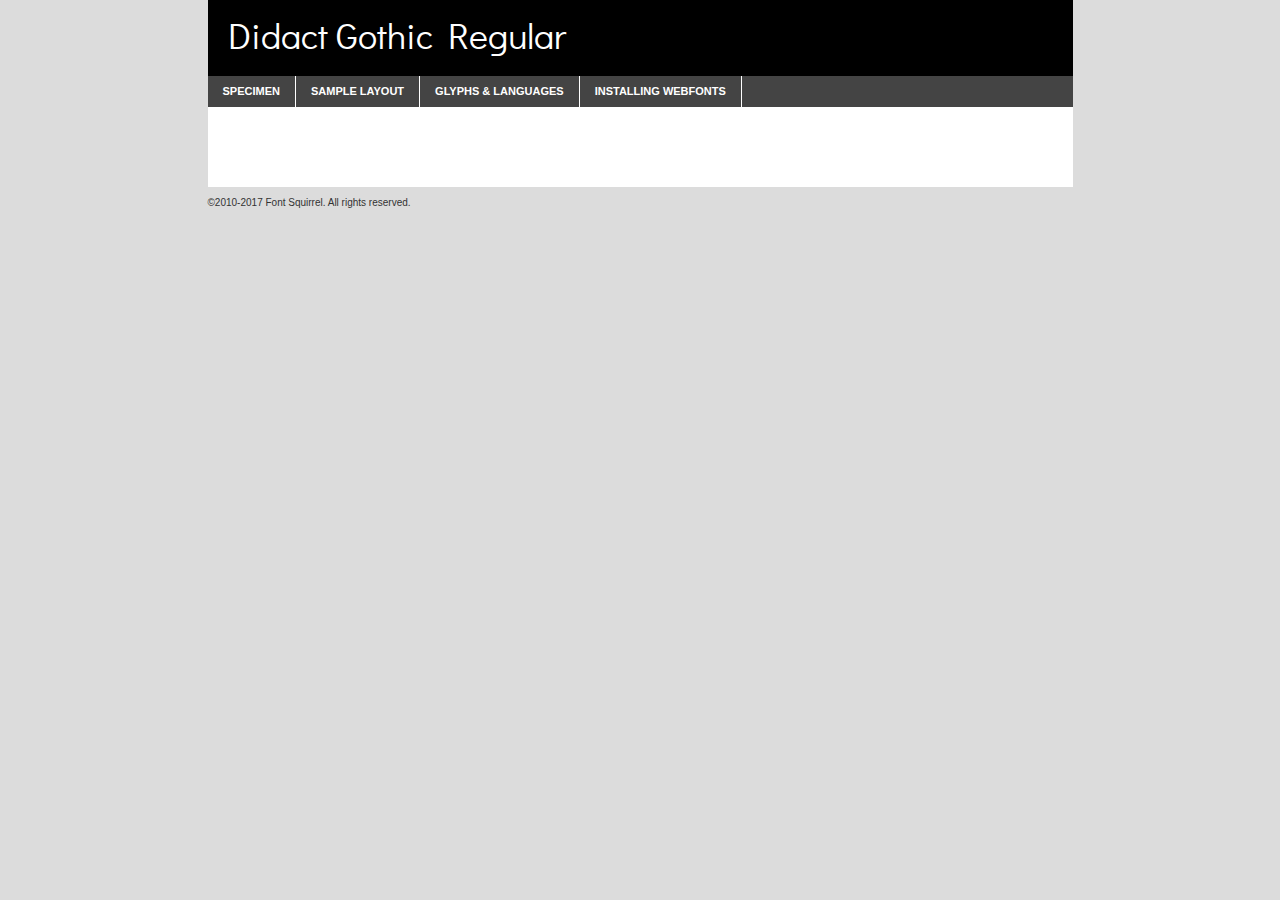
<file: fonts/didactgothic-regular-demo.html>
<!DOCTYPE html PUBLIC "-//W3C//DTD XHTML 1.0 Transitional//EN"
	"http://www.w3.org/TR/xhtml1/DTD/xhtml1-transitional.dtd">

<html xmlns="http://www.w3.org/1999/xhtml" xml:lang="en" lang="en">
<head>
	<meta http-equiv="Content-Type" content="text/html; charset=utf-8" />
	<script src="http://ajax.googleapis.com/ajax/libs/jquery/1.7.2/jquery.min.js" type="text/javascript" charset="utf-8"></script>
	<script type="text/javascript">
	(function($){$.fn.easyTabs=function(option){var param=jQuery.extend({fadeSpeed:"fast",defaultContent:1,activeClass:'active'},option);$(this).each(function(){var thisId="#"+this.id;if(param.defaultContent==''){param.defaultContent=1;}
	if(typeof param.defaultContent=="number")
	{var defaultTab=$(thisId+" .tabs li:eq("+(param.defaultContent-1)+") a").attr('href').substr(1);}else{var defaultTab=param.defaultContent;}
	$(thisId+" .tabs li a").each(function(){var tabToHide=$(this).attr('href').substr(1);$("#"+tabToHide).addClass('easytabs-tab-content');});hideAll();changeContent(defaultTab);function hideAll(){$(thisId+" .easytabs-tab-content").hide();}
	function changeContent(tabId){hideAll();$(thisId+" .tabs li").removeClass(param.activeClass);$(thisId+" .tabs li a[href=#"+tabId+"]").closest('li').addClass(param.activeClass);if(param.fadeSpeed!="none")
	{$(thisId+" #"+tabId).fadeIn(param.fadeSpeed);}else{$(thisId+" #"+tabId).show();}}
	$(thisId+" .tabs li").click(function(){var tabId=$(this).find('a').attr('href').substr(1);changeContent(tabId);return false;});});}})(jQuery);
	</script>
	<link rel="stylesheet" href="specimen_files/specimen_stylesheet.css" type="text/css" charset="utf-8" />
	<link rel="stylesheet" href="stylesheet.css" type="text/css" charset="utf-8" />

	<style type="text/css">
					body{
				font-family: 'didact_gothicregular';
							}
		</style>

	<title>Didact Gothic Regular Specimen</title>
	
	
	<script type="text/javascript" charset="utf-8">
		$(document).ready(function() {
			$('#container').easyTabs({defaultContent:1});
		});
	</script>
</head>

<body>
<div id="container">
	<div id="header">
		Didact Gothic Regular	</div>
	<ul class="tabs">
		<li><a href="#specimen">Specimen</a></li>
		<li><a href="#layout">Sample Layout</a></li>
				<li><a href="#glyphs">Glyphs &amp; Languages</a></li>
		<li><a href="#installing">Installing Webfonts</a></li>
		
	</ul>
	
	<div id="main_content">

		
			<div id="specimen">
		
				<div class="section">
					<div class="grid12 firstcol">
						<div class="huge">AaBb</div>
					</div>
				</div>
		
				<div class="section">
					<div class="glyph_range">A&#x200B;B&#x200b;C&#x200b;D&#x200b;E&#x200b;F&#x200b;G&#x200b;H&#x200b;I&#x200b;J&#x200b;K&#x200b;L&#x200b;M&#x200b;N&#x200b;O&#x200b;P&#x200b;Q&#x200b;R&#x200b;S&#x200b;T&#x200b;U&#x200b;V&#x200b;W&#x200b;X&#x200b;Y&#x200b;Z&#x200b;a&#x200b;b&#x200b;c&#x200b;d&#x200b;e&#x200b;f&#x200b;g&#x200b;h&#x200b;i&#x200b;j&#x200b;k&#x200b;l&#x200b;m&#x200b;n&#x200b;o&#x200b;p&#x200b;q&#x200b;r&#x200b;s&#x200b;t&#x200b;u&#x200b;v&#x200b;w&#x200b;x&#x200b;y&#x200b;z&#x200b;1&#x200b;2&#x200b;3&#x200b;4&#x200b;5&#x200b;6&#x200b;7&#x200b;8&#x200b;9&#x200b;0&#x200b;&amp;&#x200b;.&#x200b;,&#x200b;?&#x200b;!&#x200b;&#64;&#x200b;(&#x200b;)&#x200b;#&#x200b;$&#x200b;%&#x200b;*&#x200b;+&#x200b;-&#x200b;=&#x200b;:&#x200b;;</div>
				</div>
				<div class="section">
					<div class="grid12 firstcol">
						<table class="sample_table">
							<tr><td>10</td><td class="size10">abcdefghijklmnopqrstuvwxyzABCDEFGHIJKLMNOPQRSTUVWXYZ0123456789abcdefghijklmnopqrstuvwxyzABCDEFGHIJKLMNOPQRSTUVWXYZ0123456789abcdefghijklmnopqrstuvwxyzABCDEFGHIJKLMNOPQRSTUVWXYZ</td></tr>
							<tr><td>11</td><td class="size11">abcdefghijklmnopqrstuvwxyzABCDEFGHIJKLMNOPQRSTUVWXYZ0123456789abcdefghijklmnopqrstuvwxyzABCDEFGHIJKLMNOPQRSTUVWXYZ0123456789abcdefghijklmnopqrstuvwxyzABCDEFGHIJKLMNOPQRSTUVWXYZ</td></tr>
							<tr><td>12</td><td class="size12">abcdefghijklmnopqrstuvwxyzABCDEFGHIJKLMNOPQRSTUVWXYZ0123456789abcdefghijklmnopqrstuvwxyzABCDEFGHIJKLMNOPQRSTUVWXYZ0123456789abcdefghijklmnopqrstuvwxyzABCDEFGHIJKLMNOPQRSTUVWXYZ</td></tr>
							<tr><td>13</td><td class="size13">abcdefghijklmnopqrstuvwxyzABCDEFGHIJKLMNOPQRSTUVWXYZ0123456789abcdefghijklmnopqrstuvwxyzABCDEFGHIJKLMNOPQRSTUVWXYZ0123456789abcdefghijklmnopqrstuvwxyzABCDEFGHIJKLMNOPQRSTUVWXYZ</td></tr>
							<tr><td>14</td><td class="size14">abcdefghijklmnopqrstuvwxyzABCDEFGHIJKLMNOPQRSTUVWXYZ0123456789abcdefghijklmnopqrstuvwxyzABCDEFGHIJKLMNOPQRSTUVWXYZ0123456789abcdefghijklmnopqrstuvwxyzABCDEFGHIJKLMNOPQRSTUVWXYZ</td></tr>
							<tr><td>16</td><td class="size16">abcdefghijklmnopqrstuvwxyzABCDEFGHIJKLMNOPQRSTUVWXYZ0123456789abcdefghijklmnopqrstuvwxyzABCDEFGHIJKLMNOPQRSTUVWXYZ</td></tr>
							<tr><td>18</td><td class="size18">abcdefghijklmnopqrstuvwxyzABCDEFGHIJKLMNOPQRSTUVWXYZ0123456789abcdefghijklmnopqrstuvwxyzABCDEFGHIJKLMNOPQRSTUVWXYZ</td></tr>
							<tr><td>20</td><td class="size20">abcdefghijklmnopqrstuvwxyzABCDEFGHIJKLMNOPQRSTUVWXYZ0123456789abcdefghijklmnopqrstuvwxyzABCDEFGHIJKLMNOPQRSTUVWXYZ</td></tr>
							<tr><td>24</td><td class="size24">abcdefghijklmnopqrstuvwxyzABCDEFGHIJKLMNOPQRSTUVWXYZ0123456789abcdefghijklmnopqrstuvwxyzABCDEFGHIJKLMNOPQRSTUVWXYZ</td></tr>
							<tr><td>30</td><td class="size30">abcdefghijklmnopqrstuvwxyzABCDEFGHIJKLMNOPQRSTUVWXYZ0123456789abcdefghijklmnopqrstuvwxyzABCDEFGHIJKLMNOPQRSTUVWXYZ</td></tr>
							<tr><td>36</td><td class="size36">abcdefghijklmnopqrstuvwxyzABCDEFGHIJKLMNOPQRSTUVWXYZ0123456789abcdefghijklmnopqrstuvwxyzABCDEFGHIJKLMNOPQRSTUVWXYZ</td></tr>
							<tr><td>48</td><td class="size48">abcdefghijklmnopqrstuvwxyzABCDEFGHIJKLMNOPQRSTUVWXYZ0123456789abcdefghijklmnopqrstuvwxyzABCDEFGHIJKLMNOPQRSTUVWXYZ</td></tr>
							<tr><td>60</td><td class="size60">abcdefghijklmnopqrstuvwxyzABCDEFGHIJKLMNOPQRSTUVWXYZ0123456789abcdefghijklmnopqrstuvwxyzABCDEFGHIJKLMNOPQRSTUVWXYZ</td></tr>
							<tr><td>72</td><td class="size72">abcdefghijklmnopqrstuvwxyzABCDEFGHIJKLMNOPQRSTUVWXYZ0123456789abcdefghijklmnopqrstuvwxyzABCDEFGHIJKLMNOPQRSTUVWXYZ</td></tr>
							<tr><td>90</td><td class="size90">abcdefghijklmnopqrstuvwxyzABCDEFGHIJKLMNOPQRSTUVWXYZ0123456789abcdefghijklmnopqrstuvwxyzABCDEFGHIJKLMNOPQRSTUVWXYZ</td></tr>
						</table>
				
					</div>
			
				</div>
		
		
		
								<div class="section" id="bodycomparison">


										<div id="xheight">
				<div class="fontbody">&#x25FC;&#x25FC;&#x25FC;&#x25FC;&#x25FC;&#x25FC;&#x25FC;&#x25FC;&#x25FC;&#x25FC;&#x25FC;&#x25FC;&#x25FC;&#x25FC;&#x25FC;&#x25FC;&#x25FC;&#x25FC;&#x25FC;&#x25FC;&#x25FC;&#x25FC;&#x25FC;&#x25FC;&#x25FC;&#x25FC;&#x25FC;&#x25FC;&#x25FC;&#x25FC;&#x25FC;&#x25FC;&#x25FC;&#x25FC;&#x25FC;&#x25FC;&#x25FC;&#x25FC;&#x25FC;&#x25FC;&#x25FC;&#x25FC;&#x25FC;&#x25FC;&#x25FC;&#x25FC;&#x25FC;&#x25FC;&#x25FC;&#x25FC;&#x25FC;&#x25FC;&#x25FC;&#x25FC;&#x25FC;&#x25FC;&#x25FC;&#x25FC;&#x25FC;&#x25FC;&#x25FC;&#x25FC;&#x25FC;&#x25FC;&#x25FC;&#x25FC;&#x25FC;&#x25FC;&#x25FC;&#x25FC;&#x25FC;&#x25FC;&#x25FC;&#x25FC;&#x25FC;&#x25FC;&#x25FC;&#x25FC;&#x25FC;&#x25FC;&#x25FC;&#x25FC;&#x25FC;&#x25FC;&#x25FC;&#x25FC;&#x25FC;&#x25FC;&#x25FC;&#x25FC;&#x25FC;&#x25FC;&#x25FC;&#x25FC;&#x25FC;&#x25FC;&#x25FC;&#x25FC;&#x25FC;body</div><div class="arialbody">body</div><div class="verdanabody">body</div><div class="georgiabody">body</div></div>
										<div class="fontbody" style="z-index:1">
											body<span>Didact Gothic Regular</span>
										</div>
										<div class="arialbody" style="z-index:1">
											body<span>Arial</span>
										</div>
										<div class="verdanabody" style="z-index:1">
											body<span>Verdana</span>
										</div>
										<div class="georgiabody" style="z-index:1">
											body<span>Georgia</span>
										</div>



								</div>
		
		
				<div class="section psample psample_row1" id="">
					
					<div class="grid2 firstcol">
						<p class="size10"><span>10.</span>Aenean lacinia bibendum nulla sed consectetur. Fusce dapibus, tellus ac cursus commodo, tortor mauris condimentum nibh, ut fermentum massa justo sit amet risus. Nullam id dolor id nibh ultricies vehicula ut id elit. Cum sociis natoque penatibus et magnis dis parturient montes, nascetur ridiculus mus. Nulla vitae elit libero, a pharetra augue.</p>
			
					</div>
					<div class="grid3">
						<p class="size11"><span>11.</span>Aenean lacinia bibendum nulla sed consectetur. Fusce dapibus, tellus ac cursus commodo, tortor mauris condimentum nibh, ut fermentum massa justo sit amet risus. Nullam id dolor id nibh ultricies vehicula ut id elit. Cum sociis natoque penatibus et magnis dis parturient montes, nascetur ridiculus mus. Nulla vitae elit libero, a pharetra augue.</p>
			
					</div>
					<div class="grid3">
						<p class="size12"><span>12.</span>Aenean lacinia bibendum nulla sed consectetur. Fusce dapibus, tellus ac cursus commodo, tortor mauris condimentum nibh, ut fermentum massa justo sit amet risus. Nullam id dolor id nibh ultricies vehicula ut id elit. Cum sociis natoque penatibus et magnis dis parturient montes, nascetur ridiculus mus. Nulla vitae elit libero, a pharetra augue.</p>
			
					</div>
					<div class="grid4">
						<p class="size13"><span>13.</span>Aenean lacinia bibendum nulla sed consectetur. Fusce dapibus, tellus ac cursus commodo, tortor mauris condimentum nibh, ut fermentum massa justo sit amet risus. Nullam id dolor id nibh ultricies vehicula ut id elit. Cum sociis natoque penatibus et magnis dis parturient montes, nascetur ridiculus mus. Nulla vitae elit libero, a pharetra augue.</p>
			
					</div>
					<div class="white_blend"></div>
					
				</div>
				<div class="section psample psample_row2" id="">
					<div class="grid3 firstcol">
						<p class="size14"><span>14.</span>Aenean lacinia bibendum nulla sed consectetur. Fusce dapibus, tellus ac cursus commodo, tortor mauris condimentum nibh, ut fermentum massa justo sit amet risus. Nullam id dolor id nibh ultricies vehicula ut id elit. Cum sociis natoque penatibus et magnis dis parturient montes, nascetur ridiculus mus. Nulla vitae elit libero, a pharetra augue.</p>
			
					</div>
					<div class="grid4">
						<p class="size16"><span>16.</span>Aenean lacinia bibendum nulla sed consectetur. Fusce dapibus, tellus ac cursus commodo, tortor mauris condimentum nibh, ut fermentum massa justo sit amet risus. Nullam id dolor id nibh ultricies vehicula ut id elit. Cum sociis natoque penatibus et magnis dis parturient montes, nascetur ridiculus mus. Nulla vitae elit libero, a pharetra augue.</p>
			
					</div>
					<div class="grid5">
						<p class="size18"><span>18.</span>Aenean lacinia bibendum nulla sed consectetur. Fusce dapibus, tellus ac cursus commodo, tortor mauris condimentum nibh, ut fermentum massa justo sit amet risus. Nullam id dolor id nibh ultricies vehicula ut id elit. Cum sociis natoque penatibus et magnis dis parturient montes, nascetur ridiculus mus. Nulla vitae elit libero, a pharetra augue.</p>
			
					</div>

					<div class="white_blend"></div>

				</div>
				
				<div class="section psample psample_row3" id="">
					<div class="grid5 firstcol">
						<p class="size20"><span>20.</span>Aenean lacinia bibendum nulla sed consectetur. Fusce dapibus, tellus ac cursus commodo, tortor mauris condimentum nibh, ut fermentum massa justo sit amet risus. Nullam id dolor id nibh ultricies vehicula ut id elit. Cum sociis natoque penatibus et magnis dis parturient montes, nascetur ridiculus mus. Nulla vitae elit libero, a pharetra augue.</p>
					</div>
					<div class="grid7">
						<p class="size24"><span>24.</span>Aenean lacinia bibendum nulla sed consectetur. Fusce dapibus, tellus ac cursus commodo, tortor mauris condimentum nibh, ut fermentum massa justo sit amet risus. Nullam id dolor id nibh ultricies vehicula ut id elit. Cum sociis natoque penatibus et magnis dis parturient montes, nascetur ridiculus mus. Nulla vitae elit libero, a pharetra augue.</p>
					</div>
					
					<div class="white_blend"></div>
					
				</div>
				
				<div class="section psample psample_row4" id="">
					<div class="grid12 firstcol">
						<p class="size30"><span>30.</span>Aenean lacinia bibendum nulla sed consectetur. Fusce dapibus, tellus ac cursus commodo, tortor mauris condimentum nibh, ut fermentum massa justo sit amet risus. Nullam id dolor id nibh ultricies vehicula ut id elit. Cum sociis natoque penatibus et magnis dis parturient montes, nascetur ridiculus mus. Nulla vitae elit libero, a pharetra augue.</p>
					</div>
					<div class="white_blend"></div>
					
				</div>
				
				
				
				<div class="section psample psample_row1 fullreverse">
					<div class="grid2 firstcol">
						<p class="size10"><span>10.</span>Aenean lacinia bibendum nulla sed consectetur. Fusce dapibus, tellus ac cursus commodo, tortor mauris condimentum nibh, ut fermentum massa justo sit amet risus. Nullam id dolor id nibh ultricies vehicula ut id elit. Cum sociis natoque penatibus et magnis dis parturient montes, nascetur ridiculus mus. Nulla vitae elit libero, a pharetra augue.</p>
			
					</div>
					<div class="grid3">
						<p class="size11"><span>11.</span>Aenean lacinia bibendum nulla sed consectetur. Fusce dapibus, tellus ac cursus commodo, tortor mauris condimentum nibh, ut fermentum massa justo sit amet risus. Nullam id dolor id nibh ultricies vehicula ut id elit. Cum sociis natoque penatibus et magnis dis parturient montes, nascetur ridiculus mus. Nulla vitae elit libero, a pharetra augue.</p>
			
					</div>
					<div class="grid3">
						<p class="size12"><span>12.</span>Aenean lacinia bibendum nulla sed consectetur. Fusce dapibus, tellus ac cursus commodo, tortor mauris condimentum nibh, ut fermentum massa justo sit amet risus. Nullam id dolor id nibh ultricies vehicula ut id elit. Cum sociis natoque penatibus et magnis dis parturient montes, nascetur ridiculus mus. Nulla vitae elit libero, a pharetra augue.</p>
			
					</div>
					<div class="grid4">
						<p class="size13"><span>13.</span>Aenean lacinia bibendum nulla sed consectetur. Fusce dapibus, tellus ac cursus commodo, tortor mauris condimentum nibh, ut fermentum massa justo sit amet risus. Nullam id dolor id nibh ultricies vehicula ut id elit. Cum sociis natoque penatibus et magnis dis parturient montes, nascetur ridiculus mus. Nulla vitae elit libero, a pharetra augue.</p>
			
					</div>
					<div class="black_blend"></div>
					
				</div>
				
				<div class="section psample psample_row2 fullreverse">
					<div class="grid3 firstcol">
						<p class="size14"><span>14.</span>Aenean lacinia bibendum nulla sed consectetur. Fusce dapibus, tellus ac cursus commodo, tortor mauris condimentum nibh, ut fermentum massa justo sit amet risus. Nullam id dolor id nibh ultricies vehicula ut id elit. Cum sociis natoque penatibus et magnis dis parturient montes, nascetur ridiculus mus. Nulla vitae elit libero, a pharetra augue.</p>
			
					</div>
					<div class="grid4">
						<p class="size16"><span>16.</span>Aenean lacinia bibendum nulla sed consectetur. Fusce dapibus, tellus ac cursus commodo, tortor mauris condimentum nibh, ut fermentum massa justo sit amet risus. Nullam id dolor id nibh ultricies vehicula ut id elit. Cum sociis natoque penatibus et magnis dis parturient montes, nascetur ridiculus mus. Nulla vitae elit libero, a pharetra augue.</p>
			
					</div>
					<div class="grid5">
						<p class="size18"><span>18.</span>Aenean lacinia bibendum nulla sed consectetur. Fusce dapibus, tellus ac cursus commodo, tortor mauris condimentum nibh, ut fermentum massa justo sit amet risus. Nullam id dolor id nibh ultricies vehicula ut id elit. Cum sociis natoque penatibus et magnis dis parturient montes, nascetur ridiculus mus. Nulla vitae elit libero, a pharetra augue.</p>
			
					</div>
					<div class="black_blend"></div>

				</div>
				
				<div class="section psample fullreverse psample_row3" id="">
					<div class="grid5 firstcol">
						<p class="size20"><span>20.</span>Aenean lacinia bibendum nulla sed consectetur. Fusce dapibus, tellus ac cursus commodo, tortor mauris condimentum nibh, ut fermentum massa justo sit amet risus. Nullam id dolor id nibh ultricies vehicula ut id elit. Cum sociis natoque penatibus et magnis dis parturient montes, nascetur ridiculus mus. Nulla vitae elit libero, a pharetra augue.</p>
					</div>
					<div class="grid7">
						<p class="size24"><span>24.</span>Aenean lacinia bibendum nulla sed consectetur. Fusce dapibus, tellus ac cursus commodo, tortor mauris condimentum nibh, ut fermentum massa justo sit amet risus. Nullam id dolor id nibh ultricies vehicula ut id elit. Cum sociis natoque penatibus et magnis dis parturient montes, nascetur ridiculus mus. Nulla vitae elit libero, a pharetra augue.</p>
					</div>
					
					<div class="black_blend"></div>
					
				</div>
				
				<div class="section psample fullreverse psample_row4" id="" style="border-bottom: 20px #000 solid;">
					<div class="grid12 firstcol">
						<p class="size30"><span>30.</span>Aenean lacinia bibendum nulla sed consectetur. Fusce dapibus, tellus ac cursus commodo, tortor mauris condimentum nibh, ut fermentum massa justo sit amet risus. Nullam id dolor id nibh ultricies vehicula ut id elit. Cum sociis natoque penatibus et magnis dis parturient montes, nascetur ridiculus mus. Nulla vitae elit libero, a pharetra augue.</p>
					</div>
					<div class="black_blend"></div>
					
				</div>
				
				
				
				
			</div>
			
			<div id="layout">
				
				<div class="section">
					
					<div class="grid12 firstcol">
						<h1>Lorem Ipsum Dolor</h1>
						<h2>Etiam porta sem malesuada magna mollis euismod</h2>
						
						<p class="byline">By <a href="#link">Aenean Lacinia</a></p>
					</div>
				</div>
				<div class="section">
					<div class="grid8 firstcol">
						<p class="large">Donec sed odio dui. Morbi leo risus, porta ac consectetur ac, vestibulum at eros. Fusce dapibus, tellus ac cursus commodo, tortor mauris condimentum nibh, ut fermentum massa justo sit amet risus. </p>

						
						<h3>Pellentesque ornare sem</h3>

						<p>Maecenas sed diam eget risus varius blandit sit amet non magna. Maecenas faucibus mollis interdum. Donec ullamcorper nulla non metus auctor fringilla. Nullam id dolor id nibh ultricies vehicula ut id elit. Nullam id dolor id nibh ultricies vehicula ut id elit. </p>

						<p>Aenean eu leo quam. Pellentesque ornare sem lacinia quam venenatis vestibulum. Lorem ipsum dolor sit amet, consectetur adipiscing elit. Cum sociis natoque penatibus et magnis dis parturient montes, nascetur ridiculus mus. </p>

						<p>Nulla vitae elit libero, a pharetra augue. Praesent commodo cursus magna, vel scelerisque nisl consectetur et. Aenean lacinia bibendum nulla sed consectetur. </p>

						<p>Nullam quis risus eget urna mollis ornare vel eu leo. Nullam quis risus eget urna mollis ornare vel eu leo. Maecenas sed diam eget risus varius blandit sit amet non magna. Donec ullamcorper nulla non metus auctor fringilla. </p>

						<h3>Cras mattis consectetur</h3>

						<p>Aenean eu leo quam. Pellentesque ornare sem lacinia quam venenatis vestibulum. Aenean lacinia bibendum nulla sed consectetur. Integer posuere erat a ante venenatis dapibus posuere velit aliquet. Cras mattis consectetur purus sit amet fermentum. </p>

						<p>Nullam id dolor id nibh ultricies vehicula ut id elit. Nullam quis risus eget urna mollis ornare vel eu leo. Cras mattis consectetur purus sit amet fermentum.</p>
					</div>
					
					<div class="grid4 sidebar">
						
						<div class="box reverse">
							<p class="last">Nullam quis risus eget urna mollis ornare vel eu leo. Donec ullamcorper nulla non metus auctor fringilla. Cras mattis consectetur purus sit amet fermentum. Sed posuere consectetur est at lobortis. Lorem ipsum dolor sit amet, consectetur adipiscing elit. </p>
						</div>
						
						<p class="caption">Maecenas sed diam eget risus varius.</p>

						<p>Vestibulum id ligula porta felis euismod semper. Integer posuere erat a ante venenatis dapibus posuere velit aliquet. Vestibulum id ligula porta felis euismod semper. Sed posuere consectetur est at lobortis. Maecenas sed diam eget risus varius blandit sit amet non magna. Fusce dapibus, tellus ac cursus commodo, tortor mauris condimentum nibh, ut fermentum massa justo sit amet risus. </p>

					

						<p>Duis mollis, est non commodo luctus, nisi erat porttitor ligula, eget lacinia odio sem nec elit. Aenean lacinia bibendum nulla sed consectetur. Vivamus sagittis lacus vel augue laoreet rutrum faucibus dolor auctor. Aenean lacinia bibendum nulla sed consectetur. Nullam quis risus eget urna mollis ornare vel eu leo. </p>

						<p>Praesent commodo cursus magna, vel scelerisque nisl consectetur et. Donec ullamcorper nulla non metus auctor fringilla. Maecenas faucibus mollis interdum. Fusce dapibus, tellus ac cursus commodo, tortor mauris condimentum nibh, ut fermentum massa justo sit amet risus. </p>

					</div>
				</div>
				
			</div>


			



		<div id="glyphs">
			<div class="section">
				<div class="grid12 firstcol">
			
				<h1>Language Support</h1>
				<p>The subset of Didact Gothic Regular in this kit supports the following languages:<br />
			
					Albanian, Basque, Breton, Chamorro, Danish, Dutch, English, Faroese, Finnish, French, Frisian, Galician, German, Icelandic, Italian, Malagasy, Norwegian, Portuguese, Spanish, Alsatian, Aragonese, Arapaho, Arrernte, Asturian, Aymara, Bislama, Cebuano, Corsican, Fijian, French_creole, Genoese, Gilbertese, Greenlandic, Haitian_creole, Hiligaynon, Hmong, Hopi, Ibanag, Iloko_ilokano, Indonesian, Interglossa_glosa, Interlingua, Irish_gaelic, Jerriais, Lojban, Lombard, Luxembourgeois, Manx, Mohawk, Norfolk_pitcairnese, Occitan, Oromo, Pangasinan, Papiamento, Piedmontese, Potawatomi, Rhaeto-romance, Romansh, Rotokas, Sami_lule, Samoan, Sardinian, Scots_gaelic, Seychelles_creole, Shona, Sicilian, Somali, Southern_ndebele, Swahili, Swati_swazi, Tagalog_filipino_pilipino, Tetum, Tok_pisin, Uyghur_latinized, Volapuk, Walloon, Warlpiri, Xhosa, Yapese, Zulu, Latinbasic, Ubasic, Demo				</p>
				<h1>Glyph Chart</h1>
				<p>The subset of Didact Gothic Regular in this kit includes all the glyphs listed below. Unicode entities are included above each glyph to help you insert individual characters into your layout.</p>
				<div id="glyph_chart">
			
																														 <div><p>&amp;#13;</p>&#13;</div>
																				 <div><p>&amp;#32;</p>&#32;</div>
																				 <div><p>&amp;#33;</p>&#33;</div>
																				 <div><p>&amp;#34;</p>&#34;</div>
																				 <div><p>&amp;#35;</p>&#35;</div>
																				 <div><p>&amp;#36;</p>&#36;</div>
																				 <div><p>&amp;#37;</p>&#37;</div>
																				 <div><p>&amp;#38;</p>&#38;</div>
																				 <div><p>&amp;#39;</p>&#39;</div>
																				 <div><p>&amp;#40;</p>&#40;</div>
																				 <div><p>&amp;#41;</p>&#41;</div>
																				 <div><p>&amp;#42;</p>&#42;</div>
																				 <div><p>&amp;#43;</p>&#43;</div>
																				 <div><p>&amp;#44;</p>&#44;</div>
																				 <div><p>&amp;#45;</p>&#45;</div>
																				 <div><p>&amp;#46;</p>&#46;</div>
																				 <div><p>&amp;#47;</p>&#47;</div>
																				 <div><p>&amp;#48;</p>&#48;</div>
																				 <div><p>&amp;#49;</p>&#49;</div>
																				 <div><p>&amp;#50;</p>&#50;</div>
																				 <div><p>&amp;#51;</p>&#51;</div>
																				 <div><p>&amp;#52;</p>&#52;</div>
																				 <div><p>&amp;#53;</p>&#53;</div>
																				 <div><p>&amp;#54;</p>&#54;</div>
																				 <div><p>&amp;#55;</p>&#55;</div>
																				 <div><p>&amp;#56;</p>&#56;</div>
																				 <div><p>&amp;#57;</p>&#57;</div>
																				 <div><p>&amp;#58;</p>&#58;</div>
																				 <div><p>&amp;#59;</p>&#59;</div>
																				 <div><p>&amp;#60;</p>&#60;</div>
																				 <div><p>&amp;#61;</p>&#61;</div>
																				 <div><p>&amp;#62;</p>&#62;</div>
																				 <div><p>&amp;#63;</p>&#63;</div>
																				 <div><p>&amp;#64;</p>&#64;</div>
																				 <div><p>&amp;#65;</p>&#65;</div>
																				 <div><p>&amp;#66;</p>&#66;</div>
																				 <div><p>&amp;#67;</p>&#67;</div>
																				 <div><p>&amp;#68;</p>&#68;</div>
																				 <div><p>&amp;#69;</p>&#69;</div>
																				 <div><p>&amp;#70;</p>&#70;</div>
																				 <div><p>&amp;#71;</p>&#71;</div>
																				 <div><p>&amp;#72;</p>&#72;</div>
																				 <div><p>&amp;#73;</p>&#73;</div>
																				 <div><p>&amp;#74;</p>&#74;</div>
																				 <div><p>&amp;#75;</p>&#75;</div>
																				 <div><p>&amp;#76;</p>&#76;</div>
																				 <div><p>&amp;#77;</p>&#77;</div>
																				 <div><p>&amp;#78;</p>&#78;</div>
																				 <div><p>&amp;#79;</p>&#79;</div>
																				 <div><p>&amp;#80;</p>&#80;</div>
																				 <div><p>&amp;#81;</p>&#81;</div>
																				 <div><p>&amp;#82;</p>&#82;</div>
																				 <div><p>&amp;#83;</p>&#83;</div>
																				 <div><p>&amp;#84;</p>&#84;</div>
																				 <div><p>&amp;#85;</p>&#85;</div>
																				 <div><p>&amp;#86;</p>&#86;</div>
																				 <div><p>&amp;#87;</p>&#87;</div>
																				 <div><p>&amp;#88;</p>&#88;</div>
																				 <div><p>&amp;#89;</p>&#89;</div>
																				 <div><p>&amp;#90;</p>&#90;</div>
																				 <div><p>&amp;#91;</p>&#91;</div>
																				 <div><p>&amp;#92;</p>&#92;</div>
																				 <div><p>&amp;#93;</p>&#93;</div>
																				 <div><p>&amp;#94;</p>&#94;</div>
																				 <div><p>&amp;#95;</p>&#95;</div>
																				 <div><p>&amp;#96;</p>&#96;</div>
																				 <div><p>&amp;#97;</p>&#97;</div>
																				 <div><p>&amp;#98;</p>&#98;</div>
																				 <div><p>&amp;#99;</p>&#99;</div>
																				 <div><p>&amp;#100;</p>&#100;</div>
																				 <div><p>&amp;#101;</p>&#101;</div>
																				 <div><p>&amp;#102;</p>&#102;</div>
																				 <div><p>&amp;#103;</p>&#103;</div>
																				 <div><p>&amp;#104;</p>&#104;</div>
																				 <div><p>&amp;#105;</p>&#105;</div>
																				 <div><p>&amp;#106;</p>&#106;</div>
																				 <div><p>&amp;#107;</p>&#107;</div>
																				 <div><p>&amp;#108;</p>&#108;</div>
																				 <div><p>&amp;#109;</p>&#109;</div>
																				 <div><p>&amp;#110;</p>&#110;</div>
																				 <div><p>&amp;#111;</p>&#111;</div>
																				 <div><p>&amp;#112;</p>&#112;</div>
																				 <div><p>&amp;#113;</p>&#113;</div>
																				 <div><p>&amp;#114;</p>&#114;</div>
																				 <div><p>&amp;#115;</p>&#115;</div>
																				 <div><p>&amp;#116;</p>&#116;</div>
																				 <div><p>&amp;#117;</p>&#117;</div>
																				 <div><p>&amp;#118;</p>&#118;</div>
																				 <div><p>&amp;#119;</p>&#119;</div>
																				 <div><p>&amp;#120;</p>&#120;</div>
																				 <div><p>&amp;#121;</p>&#121;</div>
																				 <div><p>&amp;#122;</p>&#122;</div>
																				 <div><p>&amp;#123;</p>&#123;</div>
																				 <div><p>&amp;#124;</p>&#124;</div>
																				 <div><p>&amp;#125;</p>&#125;</div>
																				 <div><p>&amp;#126;</p>&#126;</div>
																				 <div><p>&amp;#160;</p>&#160;</div>
																				 <div><p>&amp;#161;</p>&#161;</div>
																				 <div><p>&amp;#162;</p>&#162;</div>
																				 <div><p>&amp;#163;</p>&#163;</div>
																				 <div><p>&amp;#164;</p>&#164;</div>
																				 <div><p>&amp;#165;</p>&#165;</div>
																				 <div><p>&amp;#166;</p>&#166;</div>
																				 <div><p>&amp;#167;</p>&#167;</div>
																				 <div><p>&amp;#168;</p>&#168;</div>
																				 <div><p>&amp;#169;</p>&#169;</div>
																				 <div><p>&amp;#170;</p>&#170;</div>
																				 <div><p>&amp;#171;</p>&#171;</div>
																				 <div><p>&amp;#172;</p>&#172;</div>
																				 <div><p>&amp;#173;</p>&#173;</div>
																				 <div><p>&amp;#174;</p>&#174;</div>
																				 <div><p>&amp;#175;</p>&#175;</div>
																				 <div><p>&amp;#176;</p>&#176;</div>
																				 <div><p>&amp;#177;</p>&#177;</div>
																				 <div><p>&amp;#178;</p>&#178;</div>
																				 <div><p>&amp;#179;</p>&#179;</div>
																				 <div><p>&amp;#180;</p>&#180;</div>
																				 <div><p>&amp;#181;</p>&#181;</div>
																				 <div><p>&amp;#182;</p>&#182;</div>
																				 <div><p>&amp;#183;</p>&#183;</div>
																				 <div><p>&amp;#184;</p>&#184;</div>
																				 <div><p>&amp;#185;</p>&#185;</div>
																				 <div><p>&amp;#186;</p>&#186;</div>
																				 <div><p>&amp;#187;</p>&#187;</div>
																				 <div><p>&amp;#188;</p>&#188;</div>
																				 <div><p>&amp;#189;</p>&#189;</div>
																				 <div><p>&amp;#190;</p>&#190;</div>
																				 <div><p>&amp;#191;</p>&#191;</div>
																				 <div><p>&amp;#192;</p>&#192;</div>
																				 <div><p>&amp;#193;</p>&#193;</div>
																				 <div><p>&amp;#194;</p>&#194;</div>
																				 <div><p>&amp;#195;</p>&#195;</div>
																				 <div><p>&amp;#196;</p>&#196;</div>
																				 <div><p>&amp;#197;</p>&#197;</div>
																				 <div><p>&amp;#198;</p>&#198;</div>
																				 <div><p>&amp;#199;</p>&#199;</div>
																				 <div><p>&amp;#200;</p>&#200;</div>
																				 <div><p>&amp;#201;</p>&#201;</div>
																				 <div><p>&amp;#202;</p>&#202;</div>
																				 <div><p>&amp;#203;</p>&#203;</div>
																				 <div><p>&amp;#204;</p>&#204;</div>
																				 <div><p>&amp;#205;</p>&#205;</div>
																				 <div><p>&amp;#206;</p>&#206;</div>
																				 <div><p>&amp;#207;</p>&#207;</div>
																				 <div><p>&amp;#208;</p>&#208;</div>
																				 <div><p>&amp;#209;</p>&#209;</div>
																				 <div><p>&amp;#210;</p>&#210;</div>
																				 <div><p>&amp;#211;</p>&#211;</div>
																				 <div><p>&amp;#212;</p>&#212;</div>
																				 <div><p>&amp;#213;</p>&#213;</div>
																				 <div><p>&amp;#214;</p>&#214;</div>
																				 <div><p>&amp;#215;</p>&#215;</div>
																				 <div><p>&amp;#216;</p>&#216;</div>
																				 <div><p>&amp;#217;</p>&#217;</div>
																				 <div><p>&amp;#218;</p>&#218;</div>
																				 <div><p>&amp;#219;</p>&#219;</div>
																				 <div><p>&amp;#220;</p>&#220;</div>
																				 <div><p>&amp;#221;</p>&#221;</div>
																				 <div><p>&amp;#222;</p>&#222;</div>
																				 <div><p>&amp;#223;</p>&#223;</div>
																				 <div><p>&amp;#224;</p>&#224;</div>
																				 <div><p>&amp;#225;</p>&#225;</div>
																				 <div><p>&amp;#226;</p>&#226;</div>
																				 <div><p>&amp;#227;</p>&#227;</div>
																				 <div><p>&amp;#228;</p>&#228;</div>
																				 <div><p>&amp;#229;</p>&#229;</div>
																				 <div><p>&amp;#230;</p>&#230;</div>
																				 <div><p>&amp;#231;</p>&#231;</div>
																				 <div><p>&amp;#232;</p>&#232;</div>
																				 <div><p>&amp;#233;</p>&#233;</div>
																				 <div><p>&amp;#234;</p>&#234;</div>
																				 <div><p>&amp;#235;</p>&#235;</div>
																				 <div><p>&amp;#236;</p>&#236;</div>
																				 <div><p>&amp;#237;</p>&#237;</div>
																				 <div><p>&amp;#238;</p>&#238;</div>
																				 <div><p>&amp;#239;</p>&#239;</div>
																				 <div><p>&amp;#240;</p>&#240;</div>
																				 <div><p>&amp;#241;</p>&#241;</div>
																				 <div><p>&amp;#242;</p>&#242;</div>
																				 <div><p>&amp;#243;</p>&#243;</div>
																				 <div><p>&amp;#244;</p>&#244;</div>
																				 <div><p>&amp;#245;</p>&#245;</div>
																				 <div><p>&amp;#246;</p>&#246;</div>
																				 <div><p>&amp;#247;</p>&#247;</div>
																				 <div><p>&amp;#248;</p>&#248;</div>
																				 <div><p>&amp;#249;</p>&#249;</div>
																				 <div><p>&amp;#250;</p>&#250;</div>
																				 <div><p>&amp;#251;</p>&#251;</div>
																				 <div><p>&amp;#252;</p>&#252;</div>
																				 <div><p>&amp;#253;</p>&#253;</div>
																				 <div><p>&amp;#254;</p>&#254;</div>
																				 <div><p>&amp;#255;</p>&#255;</div>
																				 <div><p>&amp;#338;</p>&#338;</div>
																				 <div><p>&amp;#339;</p>&#339;</div>
																				 <div><p>&amp;#376;</p>&#376;</div>
																				 <div><p>&amp;#710;</p>&#710;</div>
																				 <div><p>&amp;#732;</p>&#732;</div>
																				 <div><p>&amp;#8192;</p>&#8192;</div>
																				 <div><p>&amp;#8193;</p>&#8193;</div>
																				 <div><p>&amp;#8194;</p>&#8194;</div>
																				 <div><p>&amp;#8195;</p>&#8195;</div>
																				 <div><p>&amp;#8196;</p>&#8196;</div>
																				 <div><p>&amp;#8197;</p>&#8197;</div>
																				 <div><p>&amp;#8198;</p>&#8198;</div>
																				 <div><p>&amp;#8199;</p>&#8199;</div>
																				 <div><p>&amp;#8200;</p>&#8200;</div>
																				 <div><p>&amp;#8201;</p>&#8201;</div>
																				 <div><p>&amp;#8202;</p>&#8202;</div>
																				 <div><p>&amp;#8208;</p>&#8208;</div>
																				 <div><p>&amp;#8209;</p>&#8209;</div>
																				 <div><p>&amp;#8210;</p>&#8210;</div>
																				 <div><p>&amp;#8211;</p>&#8211;</div>
																				 <div><p>&amp;#8212;</p>&#8212;</div>
																				 <div><p>&amp;#8216;</p>&#8216;</div>
																				 <div><p>&amp;#8217;</p>&#8217;</div>
																				 <div><p>&amp;#8218;</p>&#8218;</div>
																				 <div><p>&amp;#8220;</p>&#8220;</div>
																				 <div><p>&amp;#8221;</p>&#8221;</div>
																				 <div><p>&amp;#8222;</p>&#8222;</div>
																				 <div><p>&amp;#8226;</p>&#8226;</div>
																				 <div><p>&amp;#8230;</p>&#8230;</div>
																				 <div><p>&amp;#8239;</p>&#8239;</div>
																				 <div><p>&amp;#8249;</p>&#8249;</div>
																				 <div><p>&amp;#8250;</p>&#8250;</div>
																				 <div><p>&amp;#8287;</p>&#8287;</div>
																				 <div><p>&amp;#8364;</p>&#8364;</div>
																				 <div><p>&amp;#8482;</p>&#8482;</div>
																				 <div><p>&amp;#9724;</p>&#9724;</div>
																				 <div><p>&amp;#64257;</p>&#64257;</div>
																				 <div><p>&amp;#64258;</p>&#64258;</div>
																				 <div><p>&amp;#64259;</p>&#64259;</div>
																				 <div><p>&amp;#64260;</p>&#64260;</div>
																																						</div>	
				</div>
		
		
			</div>
		</div>
		
		
		<div id="specs">
			
		</div>
	
		<div id="installing">
			<div class="section">
				<div class="grid7 firstcol">
					<h1>Installing Webfonts</h1>
					
					<p>Webfonts are supported by all major browser platforms but not all in the same way. There are currently four different font formats that must be included in order to target all browsers. This includes TTF, WOFF, EOT and SVG.</p>
					
					<h2>1. Upload your webfonts</h2>
					<p>You must upload your webfont kit to your website. They should be in or near the same directory as your CSS files.</p>
					
					<h2>2. Include the webfont stylesheet</h2>
					<p>A special CSS @font-face declaration helps the various browsers select the appropriate font it needs without causing you a bunch of headaches. Learn more about this syntax by reading the <a href="https://www.fontspring.com/blog/further-hardening-of-the-bulletproof-syntax">Fontspring blog post</a> about it. The code for it is as follows:</p>


<code>
@font-face{ 
	font-family: 'MyWebFont';
	src: url('WebFont.eot');
	src: url('WebFont.eot?#iefix') format('embedded-opentype'),
	     url('WebFont.woff') format('woff'),
	     url('WebFont.ttf') format('truetype'),
	     url('WebFont.svg#webfont') format('svg');
}
</code>

	<p>We've already gone ahead and generated the code for you. All you have to do is link to the stylesheet in your HTML, like this:</p>
	<code>&lt;link rel=&quot;stylesheet&quot; href=&quot;stylesheet.css&quot; type=&quot;text/css&quot; charset=&quot;utf-8&quot; /&gt;</code>

					<h2>3. Modify your own stylesheet</h2>
					<p>To take advantage of your new fonts, you must tell your stylesheet to use them. Look at the original @font-face declaration above and find the property called "font-family." The name linked there will be what you use to reference the font. Prepend that webfont name to the font stack in the "font-family" property, inside the selector you want to change. For example:</p>
<code>p { font-family: 'WebFont', Arial, sans-serif; }</code>

<h2>4. Test</h2>
<p>Getting webfonts to work cross-browser <em>can</em> be tricky. Use the information in the sidebar to help you if you find that fonts aren't loading in a particular browser.</p>
				</div>
				
				<div class="grid5 sidebar">
					<div class="box">
						<h2>Troubleshooting<br />Font-Face Problems</h2>
						<p>Having trouble getting your webfonts to load in your new website? Here are some tips to sort out what might be the problem.</p>

						<h3>Fonts not showing in any browser</h3>

						<p>This sounds like you need to work on the plumbing. You either did not upload the fonts to the correct directory, or you did not link the fonts properly in the CSS. If you've confirmed that all this is correct and you still have a problem, take a look at your .htaccess file and see if requests are getting intercepted.</p>

						<h3>Fonts not loading in iPhone or iPad</h3>

						<p>The most common problem here is that you are serving the fonts from an IIS server. IIS refuses to serve files that have unknown MIME types. If that is the case, you must set the MIME type for SVG to "image/svg+xml" in the server settings. Follow these instructions from Microsoft if you need help.</p>

						<h3>Fonts not loading in Firefox</h3>

						<p>The primary reason for this failure? You are still using a version Firefox older than 3.5. So upgrade already! If that isn't it, then you are very likely serving fonts from a different domain. Firefox requires that all font assets be served from the same domain. Lastly it is possible that you need to add WOFF to your list of MIME types (if you are serving via IIS.)</p>

						<h3>Fonts not loading in IE</h3>

						<p>Are you looking at Internet Explorer on an actual Windows machine or are you cheating by using a service like Adobe BrowserLab? Many of these screenshot services do not render @font-face for IE. Best to test it on a real machine.</p>

						<h3>Fonts not loading in IE9</h3>

						<p>IE9, like Firefox, requires that fonts be served from the same domain as the website. Make sure that is the case.</p>
					</div>
				</div>
			</div>
			
		</div>
	
	</div>
	<div id="footer">
		<p>&copy;2010-2017 Font Squirrel. All rights reserved.</p>
	</div>
</div>
</body>
</html>
</file>
<file: fonts/stylesheet.css>
/*! Generated by Font Squirrel (https://www.fontsquirrel.com) on October 4, 2021 */



@font-face {
    font-family: 'didact_gothicregular';
    src: url('didactgothic-regular-webfont.woff2') format('woff2'),
         url('didactgothic-regular-webfont.woff') format('woff');
    font-weight: normal;
    font-style: normal;

}
</file>
<file: fonts/specimen_files/specimen_stylesheet.css>
@import url('grid_12-825-55-15.css');

/*  
	CSS Reset by Eric Meyer - Released under Public Domain
    http://meyerweb.com/eric/tools/css/reset/
*/
html, body, div, span, applet, object, iframe,
h1, h2, h3, h4, h5, h6, p, blockquote, pre,
a, abbr, acronym, address, big, cite, code,
del, dfn, em, font, img, ins, kbd, q, s, samp,
small, strike, strong, sub, sup, tt, var,
b, u, i, center, dl, dt, dd, ol, ul, li,
fieldset, form, label, legend, table, 
caption, tbody, tfoot, thead, tr, th, td 
                  {margin: 0;padding: 0;border: 0;outline: 0;
                  font-size: 100%;vertical-align: baseline;
                  background: transparent;}
body              {line-height: 1;}
ol, ul            {list-style: none;}
blockquote, q     {quotes: none;}
blockquote:before, blockquote:after,
q:before, q:after {content: '';	content: none;}
:focus            {outline: 0;}
ins               {text-decoration: none;}
del               {text-decoration: line-through;}
table             {border-collapse: collapse;border-spacing: 0;}




body {
	color: #000;
	background-color: #dcdcdc;
}

a {
	text-decoration: none;
	color: #1883ba;
}

h1{
	font-size: 32px;
	font-weight: normal;
	font-style: normal;
	margin-bottom: 18px;
}

h2{
	font-size: 18px;
}

#container {
	width: 865px;
	margin: 0px auto;
}


#header {
	padding: 20px;
	font-size: 36px;
	background-color: #000;
	color: #fff;
}

#header span {
	color: #666;
}
#main_content {
	background-color: #fff;
	padding: 60px 20px 20px;
}


#footer p {
	margin: 0;
	padding-top: 10px;
	padding-bottom: 50px;
	color: #333;
	font: 10px Arial, sans-serif;
}

.tabs {
	width: 100%;
	height: 31px;
	background-color: #444;
}
.tabs li {
	float:  left;
	margin: 0;
	overflow: hidden;
	background-color: #444;
}
.tabs li a {
	display: block;
	color: #fff;
	text-decoration: none;
	font: bold 11px/11px 'Arial';
	text-transform: uppercase;
	padding: 10px 15px;
	border-right: 1px solid #fff;
}

.tabs li a:hover {
		background-color: #00b3ff;

}

.tabs li.active a {
	color:  #000;
	background-color: #fff;
}



div.huge {
	
	font-size: 300px;
	line-height: 1em;
	padding: 0;
	letter-spacing: -.02em;
	overflow: hidden;
}
div.glyph_range {
	font-size: 72px;
	line-height: 1.1em;
}

.size10{ font-size: 10px; }
.size11{ font-size: 11px; }
.size12{ font-size: 12px; }
.size13{ font-size: 13px; }
.size14{ font-size: 14px; }
.size16{ font-size: 16px; }
.size18{ font-size: 18px; }
.size20{ font-size: 20px; }
.size24{ font-size: 24px; }
.size30{ font-size: 30px; }
.size36{ font-size: 36px; }
.size48{ font-size: 48px; }
.size60{ font-size: 60px; }
.size72{ font-size: 72px; }
.size90{ font-size: 90px; }


.psample_row1 {	height: 120px;}
.psample_row1 {	height: 120px;}
.psample_row2 {	height: 160px;}
.psample_row3 {	height: 160px;}
.psample_row4 {	height: 160px;}

.psample {
	overflow: hidden;
	position: relative;
}
.psample p {
	line-height: 1.3em;
	display: block;
	overflow: hidden;
	margin: 0;
}

.psample span {
	margin-right: .5em;
}

.white_blend {
	width: 100%;
	height: 61px;
	background-image: url([data-uri]);
	position: absolute;
	bottom: 0;
}
.black_blend {
	width: 100%;
	height: 61px;
	background-image: url([data-uri]);
	position: absolute;
	bottom: 0;
}
.fullreverse {
	background:  #000 !important;
	color:  #fff !important;
	margin-left: -20px;
	padding-left: 20px;
	margin-right: -20px;
	padding-right: 20px;
	padding: 20px;
	margin-bottom:0;
}


.sample_table td {
	padding-top: 3px;
	padding-bottom:5px;
	padding-left: 5px;
	vertical-align: middle;
	line-height: 1.2em;
}

.sample_table td:first-child {
	background-color: #eee;
	text-align: right;
	padding-right: 5px;
	padding-left: 0;
	padding: 5px;
	font: 11px/12px "Courier New", Courier, mono;
}

code {
	white-space: pre;
	background-color: #eee;
	display: block;
	padding: 10px;
	margin-bottom: 18px;
	overflow: auto;
}


.bottom,.last 	{margin-bottom:0 !important; padding-bottom:0 !important;}

.box  { 
  padding: 18px; 
  margin-bottom: 18px; 
  background: #eee; 
}

.reverse,.reversed { background:  #000 !important;color:  #fff !important; border: none !important;}

#bodycomparison {
	position: relative;
	overflow: hidden;
	font-size: 72px;
	height: 90px;
	white-space: nowrap;
}

#bodycomparison div{
	font-size: 72px;
	line-height: 90px;
	display: inline;
	margin: 0 15px 0 0;
	padding: 0;
}

#bodycomparison div span{
	font: 10px Arial;
	position: absolute;
	left: 0;
}
#xheight {
	float: none;
	position: absolute;
	color: #d9f3ff;
	font-size: 72px;
	line-height: 90px;
}

.fontbody {
 position: relative;
}
.arialbody{
	font-family: Arial;
	position: relative;
}
.verdanabody{
	font-family: Verdana;
	position: relative;
}
.georgiabody{
	font-family: Georgia;
	position: relative;
}

/* @group Layout page
 */

#layout h1 {
	font-size: 36px;
	line-height: 42px;
	font-weight: normal;
	font-style: normal;
}

#layout h2 {
	font-size: 24px;
	line-height: 23px;
	font-weight: normal;
	font-style: normal;
}

#layout h3 {
	font-size: 22px;
	line-height: 1.4em;
	margin-top: 1em;
	font-weight: normal;
	font-style: normal;
}


#layout p.byline {
	font-size: 12px;
	margin-top: 18px;
	line-height: 12px;
	margin-bottom: 0;
}
#layout p {
	font-size: 14px;
	line-height: 21px;
	margin-bottom: .5em;
}

#layout p.large{
	font-size: 18px;
	line-height: 26px;
}

#layout .sidebar p{
	font-size: 12px;
	line-height: 1.4em;
}

#layout p.caption {
	font-size: 10px;
	margin-top: -16px;
	margin-bottom: 18px;
}

/* @end */

/* @group Glyphs */

#glyph_chart div{
	background-color: #d9f3ff;
	color: black;
	float: left;
	font-size: 36px;
	height: 1.2em;
	line-height: 1.2em;
	margin-bottom: 1px;
	margin-right: 1px;
	text-align: center;
	width: 1.2em;
	position: relative;
	padding: .6em .2em .2em;
}

#glyph_chart div p {
	position: absolute;
	left: 0;
	top: 0;
	display: block;
	text-align: center;
	font: bold 9px Arial, sans-serif;
	background-color: #3a768f;
	width: 100%;
	color: #fff;
	padding: 2px 0;
}


#glyphs h1 {
	font-family: Arial, sans-serif;
}
/* @end */

/* @group Installing */

#installing {
	font: 13px Arial, sans-serif;
}

#installing p,
#glyphs p{
	line-height: 1.2em;
	margin-bottom: 18px;
	font: 13px Arial, sans-serif;
}



#installing h3{
	font-size: 15px;
	margin-top: 18px;
}

/* @end */

#rendering h1 {
	font-family: Arial, sans-serif;
}
.render_table td {
	font: 11px "Courier New", Courier, mono;
	vertical-align: middle;
}
</file>
